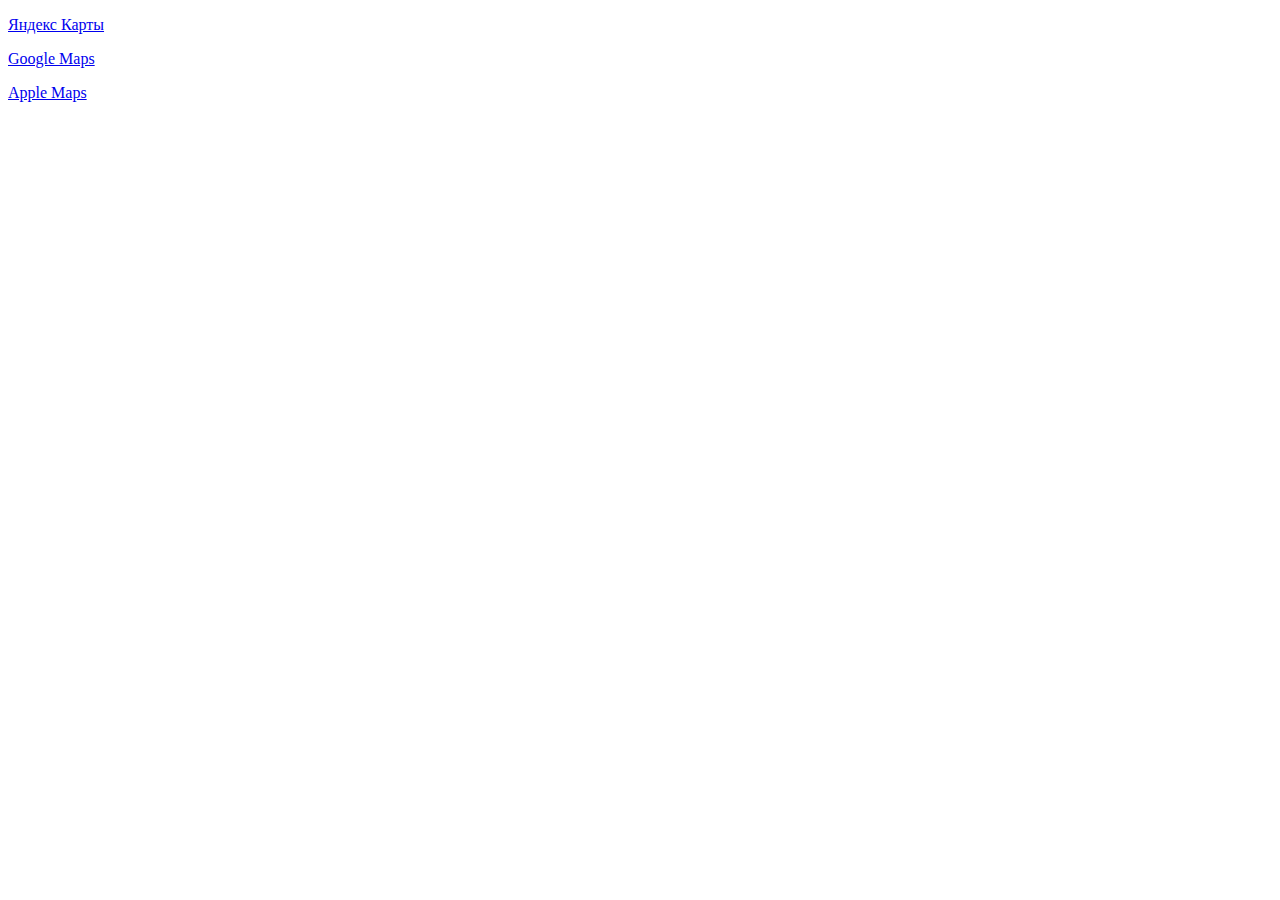
<file: nav/index.html>
<!DOCTYPE html>
<html>
    <head>
        <title>Navigation Link Test</title>
		<meta name="viewport" content="initial-scale=2.0, user-scalable=no" /> 
		<meta http-equiv="content-type" content="text/html; charset=UTF-8"/> 
    </head>
    <body>
		<p><a href="https://yandex.ru/maps/?mode=routes&rtext=~55.753564,37.621085">Яндекс Карты</a></p>
		<p><a href="https://www.google.com/maps?daddr=55.753564,37.621085">Google Maps</a></p>
		<p><a href="http://maps.apple.com/?daddr=55.753564,37.621085">Apple Maps</a></p>
    </body>
</html>
</file>
